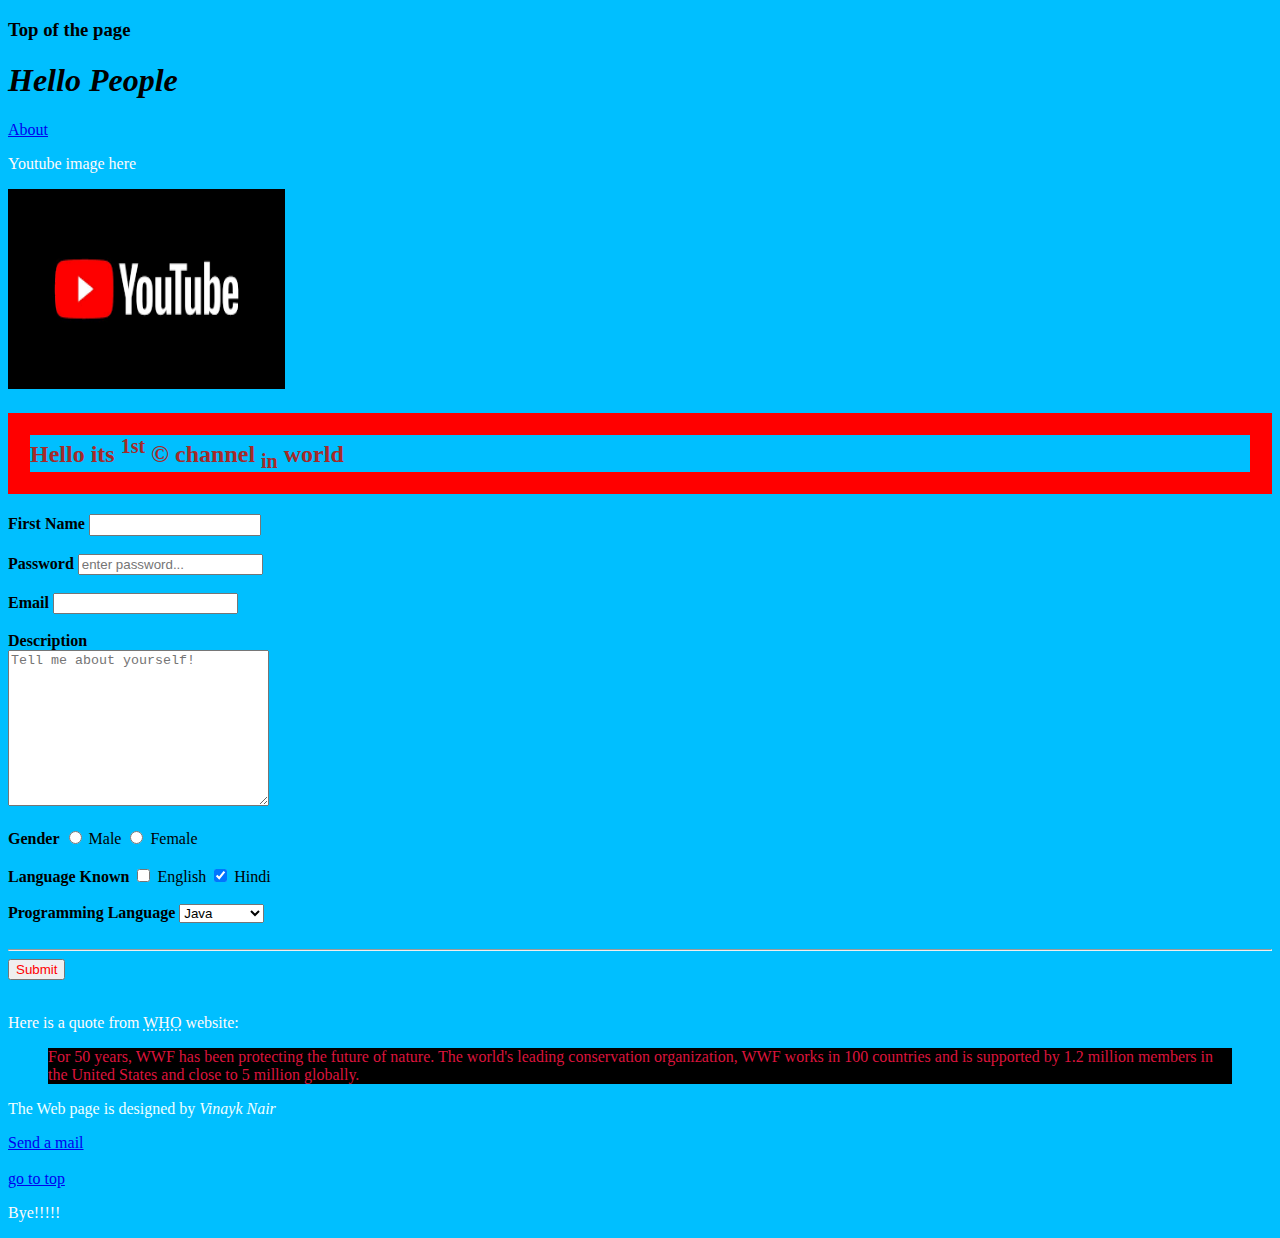
<file: Html/index.html>
﻿<!DOCTYPE html>

<html lang="en" xmlns="http://www.w3.org/1999/xhtml">
  <head>
    <meta charset="utf-8" />
    <title>First WebPage</title>
    <link rel="stylesheet" href="style.css">
  </head>

  <bod>
    <h3 id="top">Top of the page</h3>
    <h1>Hello People</h1>
    <a href="about.html" title="Go to About Us page">About</a>
    <p>Youtube image here</p>
    <a href="https://www.youtube.com" target="_blank" title="Visit Youtube Page!">
      <img
        src="./images/youtube.png"
        width="277"
        height="200"
        alt="Youtube image not found"
      />
    </a>
    <h2 style="color: brown; border:22px solid red">Hello its <sup>1st</sup> &copy; channel <sub>in</sub> world</h2>
    <!-- 
     <h3>Unordered Listing</h3>
      <ul>
        <li><a href="#">home</a></li>
        <li><a href="about.html">About</a></li>
        <li><a href= "index.html">Index</a></li>
     </ul>
     <ol>
         <li>Apple</li>
         <li>Orange</li>
         <li>Mango</li>
     </ol>
     <table>
         <tr>
             <th>Column1</th>
             <th>Column2</th>
             <th>Column3</th>
         </tr>
         <tr>
             <td>Row1</td>
             <td>Row2</td>
             <td>Row3</td>
         </tr>
     </table> -->
    <form action="https://www.google.com" method="">
      <b><label for="name" >First Name</label></b>
      <input type="text" name="name" id="name" style="font-family: cursive;"/>
      <br />
      <br />
      <b><label for="password">Password</label></b>
      <input
        type="password"
        placeholder="enter password..."
        id="password"
        name="password"
      />
      <br />
      <br />
      <b><label for="email">Email</label></b>
      <input type="email" name="email" id="email"/>
      <br />
      <br />
      <b><label for="desc">Description</label></b>
      <br />
      <textarea
        name="desc"
        id="desc"
        cols="30"
        rows="10"
        placeholder="Tell me about yourself!"
      ></textarea>
      <br />
      <br />
      <b><label for="gender">Gender</label></b>
      <input type="radio" name="gender" id="gender" value="Male" />
      Male
      <input type="radio" name="gender" id="gender" value="Female" />
      Female
      <br />
      <br />
      <b><label for="checkbox">Language Known</label></b>
      <input type="checkbox" name="checkbox" id="checkbox" value="English" />
      English
      <input type="checkbox" name="checkbox" id="checkbox"
        value="Hindi" checked/>
      Hindi
      <br />
      <br />
      <b><label for="planguage">Programming Language</label></b>
      <select name="planguage" id="">
        <option value="Java">Java</option>
        <option value="Java">Python</option>
        <option value="Java">JavaScript</option>
        <option value="Java">C#</option>
      </select>
      <br />
      <br />
      <hr>
      <input type="submit" style="color:red" name="submit" value="Submit" />
    </form>
    <br />
    <p>Here is a quote from <abbr title ="World Health Organisation">WHO</abbr> website:</p>
    <blockquote cite="http://www.worldwildlife.org/who/index.html" style="background-color:black; color:crimson">
        For 50 years, WWF has been protecting the future of nature.
        The world's leading conservation organization,
        WWF works in 100 countries and is supported by
        1.2 million members in the United States and
        close to 5 million globally.
        </blockquote>
        <p style="color: azure">The Web page is designed by <cite>Vinayk Nair</cite></p>
        <a href="mailto:vinayaknair1996@gmail.com">Send a mail</a>
        <br>
        <br>
    <a href="#top">go to top</a>
    <p>Bye!!!!!</p>
  </body>
</html>
</file>
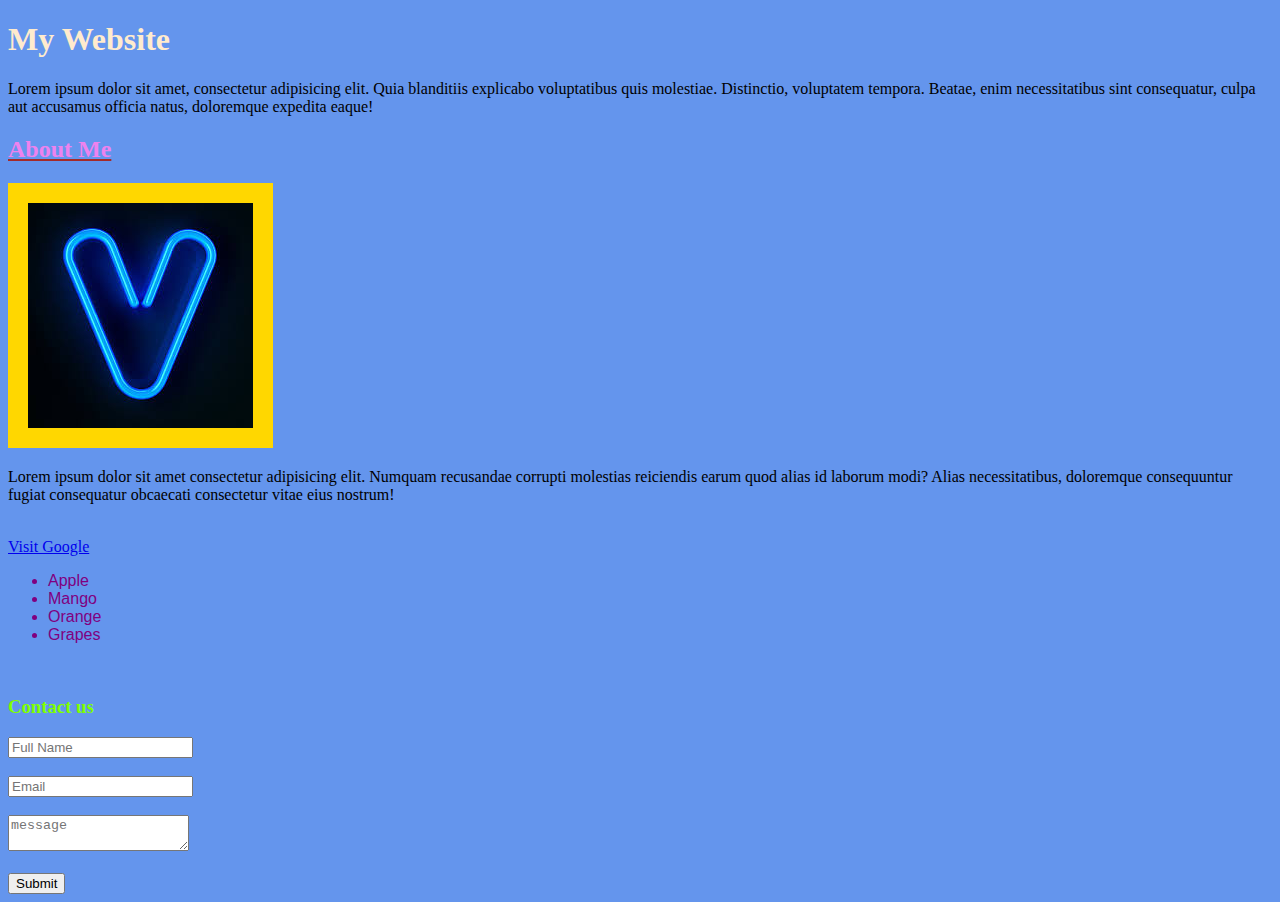
<file: HtmlCssLearn/index.html>
<!DOCTYPE html>
<html lang="en">
<head>
    <meta charset="UTF-8">
    <meta name="viewport" content="width=device-width, initial-scale=1.0">
    <title>My Website</title>
    <link rel ="stylesheet" href="style.css">
</head>
<body>
    <h1 class="title">My Website</h1>
    <p>Lorem ipsum dolor sit amet, consectetur adipisicing elit. Quia blanditiis explicabo voluptatibus quis molestiae. Distinctio, voluptatem tempora. Beatae, enim necessitatibus sint consequatur, culpa aut accusamus officia natus, doloremque expedita eaque!</p>

    <u class="underline"><h2 class="subtitle">About Me</h2></u>
    <img src="test-image.jpg">

    <p>Lorem ipsum dolor sit amet consectetur adipisicing elit. Numquam recusandae corrupti molestias reiciendis earum quod alias id laborum modi? Alias necessitatibus, doloremque consequuntur fugiat consequatur obcaecati consectetur vitae eius nostrum! 
    </p>
    <br>
    <a href="https://www.google.com" id="glink" target="_blank">Visit Google</a>

    <ul>
        <li class="list">Apple</li>
        <li class="list">Mango</li>
        <li class="list">Orange</li>
        <li class="list">Grapes</li>
    </ul>
    <br>
    <h3 id="contact-us">Contact us</h3>
    <form >
        <input type="text" placeholder="Full Name">
        <br>
        <br>
        <input type="email" placeholder="Email">
        <br>
        <br>
        <textarea placeholder="message"></textarea>
        <br>
        <br>
        <input type="submit">
    </form>
</body>
</html>
</file>
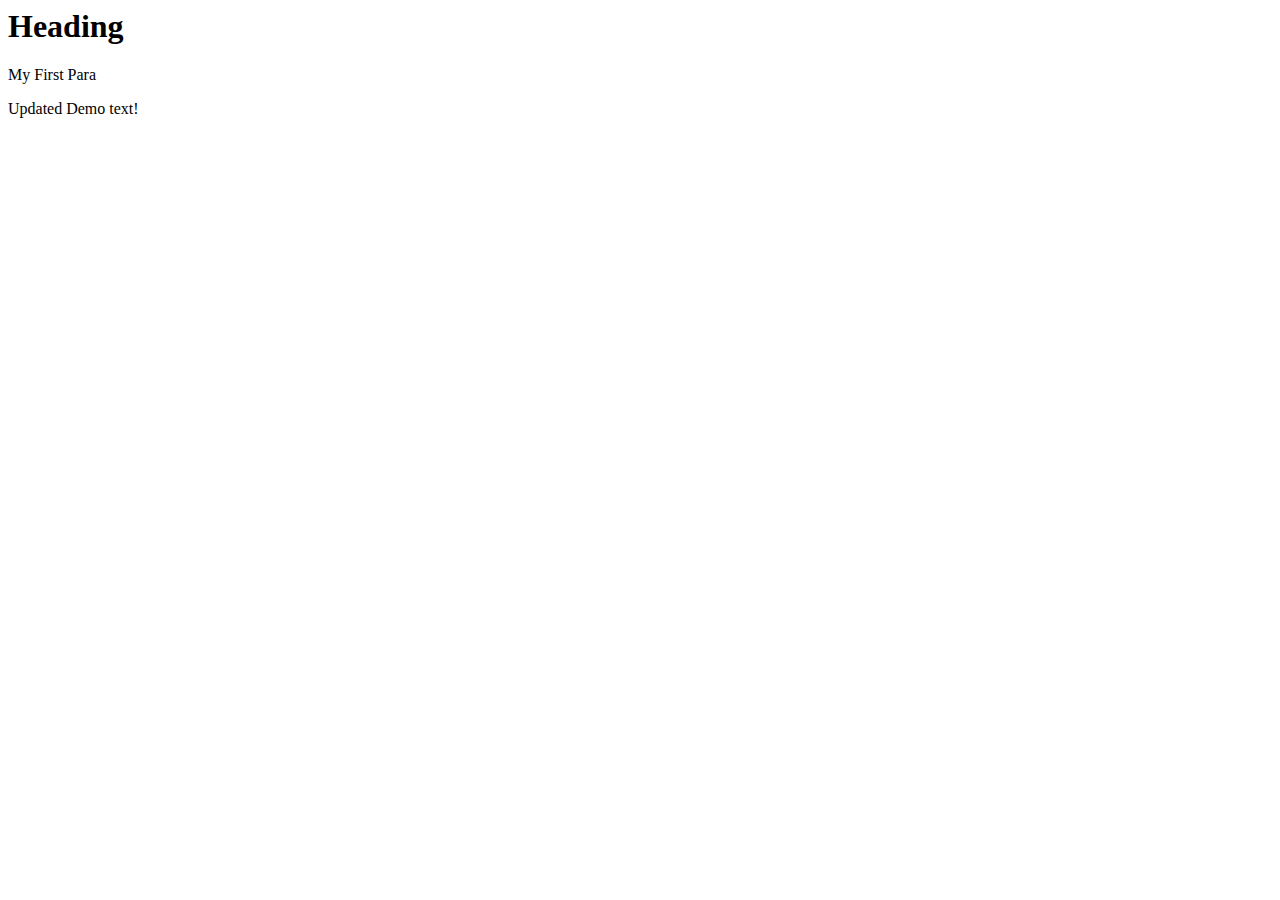
<file: InnerHtmlJs.html>
<html>
	<body>
		<h1>Heading</h1>
		<p>My First Para</p>
		<p id ="demo_id">Demo text</p>
		
		<script>
			document.getElementById("demo_id").innerHTML="Updated Demo text!"
		</script>
	</body>
</html>
</file>
<file: Html/style.css>
body {
  background-color: deepskyblue;
}
h1 {
  font-style: italic;
}
p {
  color: snow;
}
label {
  font-family: cursive;
  border: 2px;
  }
</file>
<file: HtmlCssLearn/style.css>
.title {
    color:blanchedalmond;
}

.subtitle{

    color:violet;
    font-family: cursive;
}

.underline{

    color: brown;
}

#contact-us{
    color:chartreuse
}

h2:hover{
    color:darkcyan;
}

#glink:hover{
    font-size: larger;
    color:black;
}

#glink:visited{

    color:springgreen;
}

ul > li{
    color:purple;
    font-family: 'Franklin Gothic Medium', 'Arial Narrow', Arial, sans-serif;
}

.list:hover{
    font-size: larger;
    color:black;
}
img{
    border:20px solid gold;
    }
img:hover{
    border: 20px solid green;
}

body {
    background-color:cornflowerblue
}
</file>
